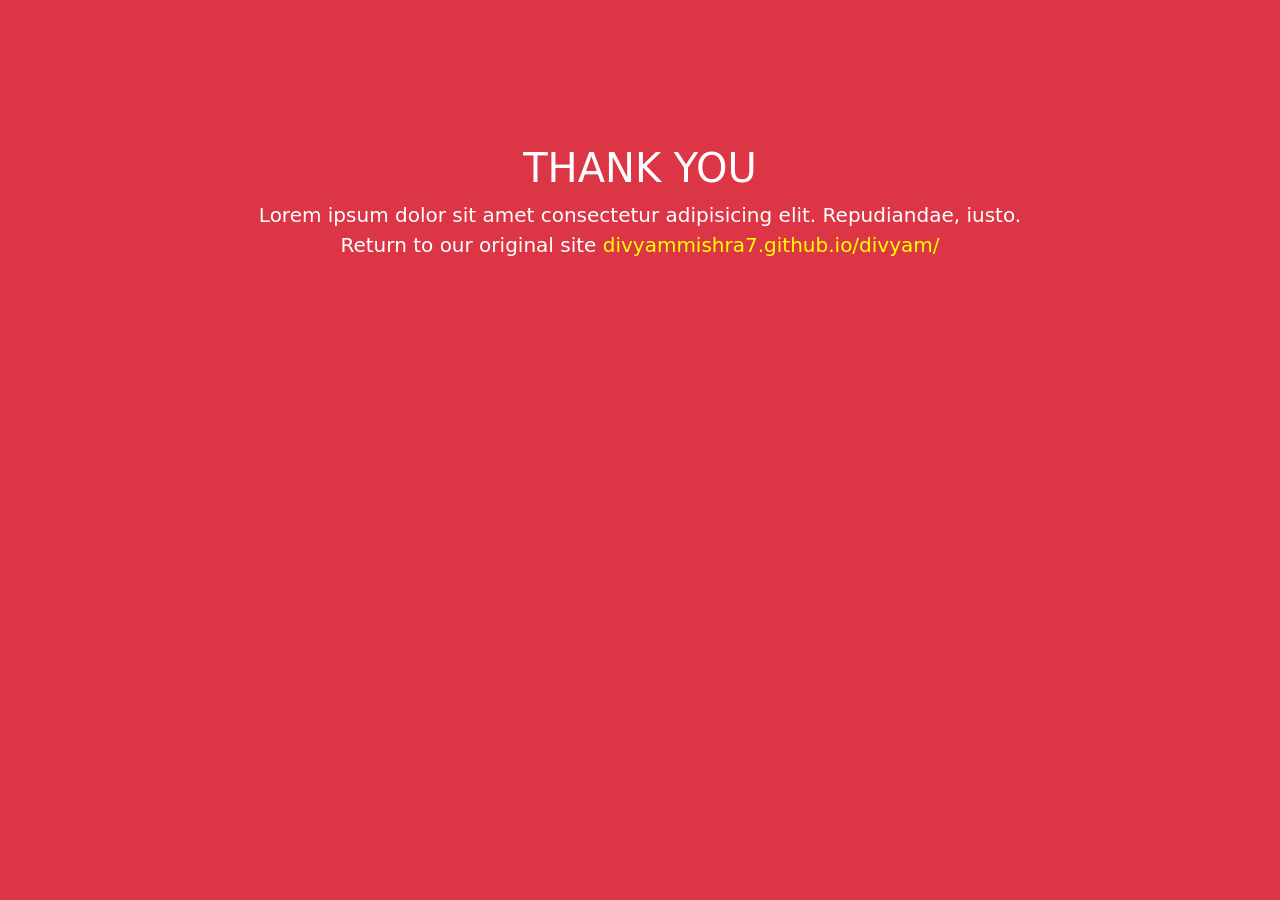
<file: thank.html>
<!DOCTYPE html>
<html lang="en">
<head>
    <meta charset="UTF-8">
    <meta http-equiv="X-UA-Compatible" content="IE=edge">
    <meta name="viewport" content="width=device-width, initial-scale=1.0">
    <title>Document</title>
    <link href="https://cdn.jsdelivr.net/npm/bootstrap@5.0.2/dist/css/bootstrap.min.css" rel="stylesheet" integrity="sha384-EVSTQN3/azprG1Anm3QDgpJLIm9Nao0Yz1ztcQTwFspd3yD65VohhpuuCOmLASjC" crossorigin="anonymous">
</head>
<body class="bg-danger d-flex  justify-content-center align-items-center py-5">

  <div class="container py-5"> 
    <div class="row py-5">
        <div class="col-12 text-white d-flex justify-content-center"><h1 class="fs-1">THANK YOU</h1></div>  
        <div class="col-12 text-center d-flex justify-content-center text-white fs-5">Lorem ipsum dolor sit amet consectetur adipisicing elit. Repudiandae, iusto.</div>
        <div class="col-12 text-center d-flex  flex-column flex-lg-row justify-content-center text-white fs-5">Return to our original site&nbsp; <a  style="text-decoration: none; color:yellow"id="website" class="text"href="https://divyammishra7.github.io/DivyamM/">divyammishra7.github.io/divyam/</a></div>
    </div>

  </div>
   

    <script src="https://cdn.jsdelivr.net/npm/@popperjs/core@2.9.2/dist/umd/popper.min.js" integrity="sha384-IQsoLXl5PILFhosVNubq5LC7Qb9DXgDA9i+tQ8Zj3iwWAwPtgFTxbJ8NT4GN1R8p" crossorigin="anonymous"></script>
    <script src="https://cdn.jsdelivr.net/npm/bootstrap@5.0.2/dist/js/bootstrap.min.js" integrity="sha384-cVKIPhGWiC2Al4u+LWgxfKTRIcfu0JTxR+EQDz/bgldoEyl4H0zUF0QKbrJ0EcQF" crossorigin="anonymous"></script>   
</body>
</html>
</file>
